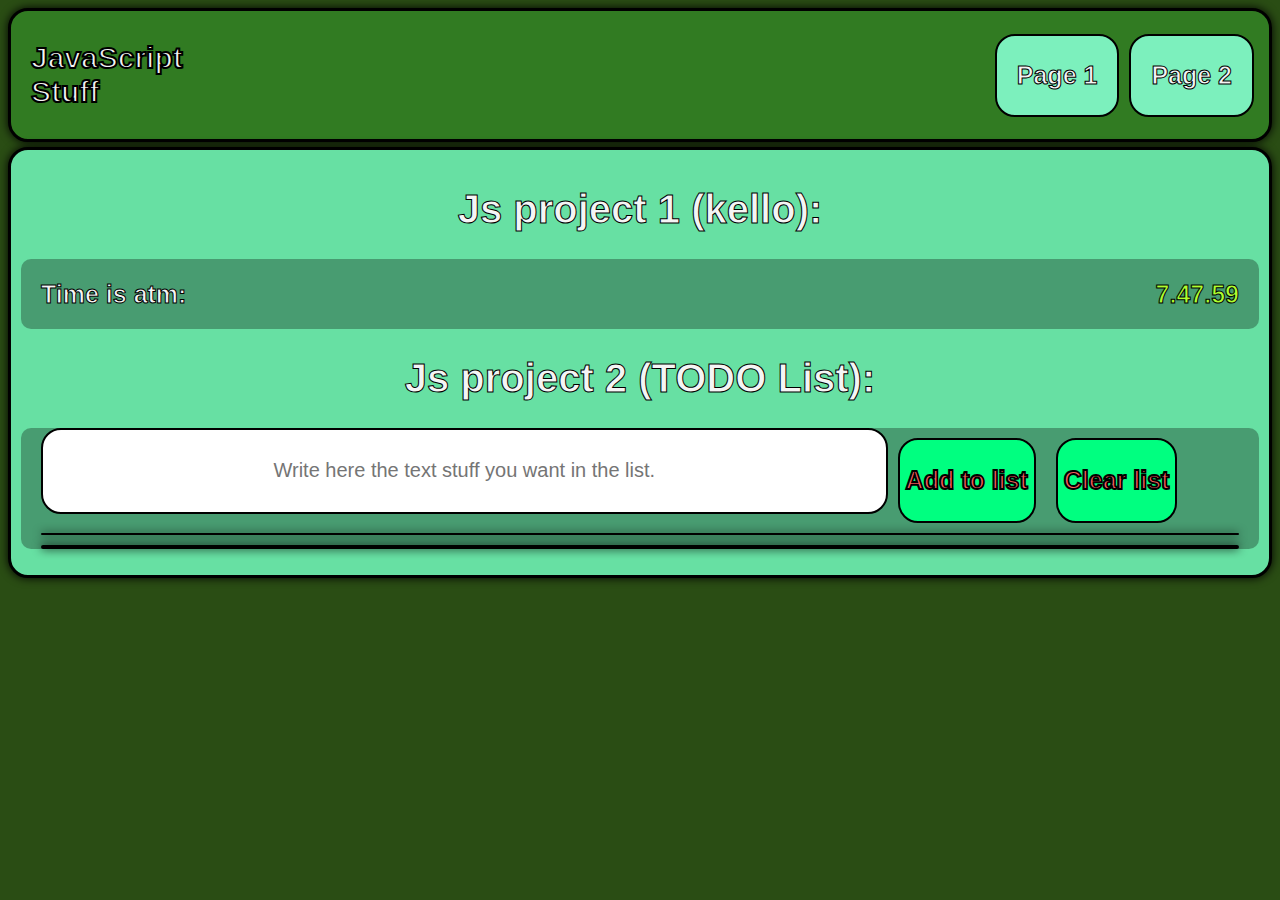
<file: index1.html>
<!DOCTYPE html>
<html lang="en">

<head>
    <link rel="stylesheet" href="style.css">
    <meta charset="UTF-8">
    <meta name="viewport" content="width=device-width, initial-scale=1.0">
    <title>JavaScript juttuja</title>
</head>

<body>
    <!-- Header -->
    <header>
        <!-- Title -->
        <div id="headerContainer">
            <div id="headerTitle">
                <h1 class="title">JavaScript Stuff</h1>
            </div>

            <div class="Buttons">
                <div class="headerButton" onclick="windowSwitcher(1)">
                    <p class="text">Page 1</p>
                </div>
                <div class="headerButton" onclick="windowSwitcher(2)">
                    <p class="text">Page 2</p>
                </div>
            </div>
        </div>


    </header>

    <!-- Content -->
    <div class="mainContent">
        <!-- Tehtävä 1-->
        <div>
            <div class="subTitle">
                <h1 class="titleH1">Js project 1 (kello):</h1>
            </div>
            <div class="clockDiv">
                <h2 class="text">Time is atm:</h2>
                <h2 class="text" id="clocker"></h2>
            </div>
        </div>
        <!-- Tehtävä 2-->
        <div>
            <div class="subTitle">
                <h1 class="titleH1">Js project 2 (TODO List):</h1>
            </div>
            <div id="todoDiv">
                <div class="nextTo">
                    <input id="Input" placeholder="Write here the text stuff you want in the list.">
                    <button class="button" onclick="addToList()">
                        <p class="buttonText text">Add to list</p>
                    </button>
                    <button class="button" onclick="clearList()">
                        <p class="buttonText text">Clear list</p>
                    </button>
                </div>
                <div class="underline"></div>
                <ul id="todoList">

                </ul>
            </div>
        </div>
    </div>
</body>
<script src="js1.js"></script>
<script src="main.js"></script>

</html>
</file>
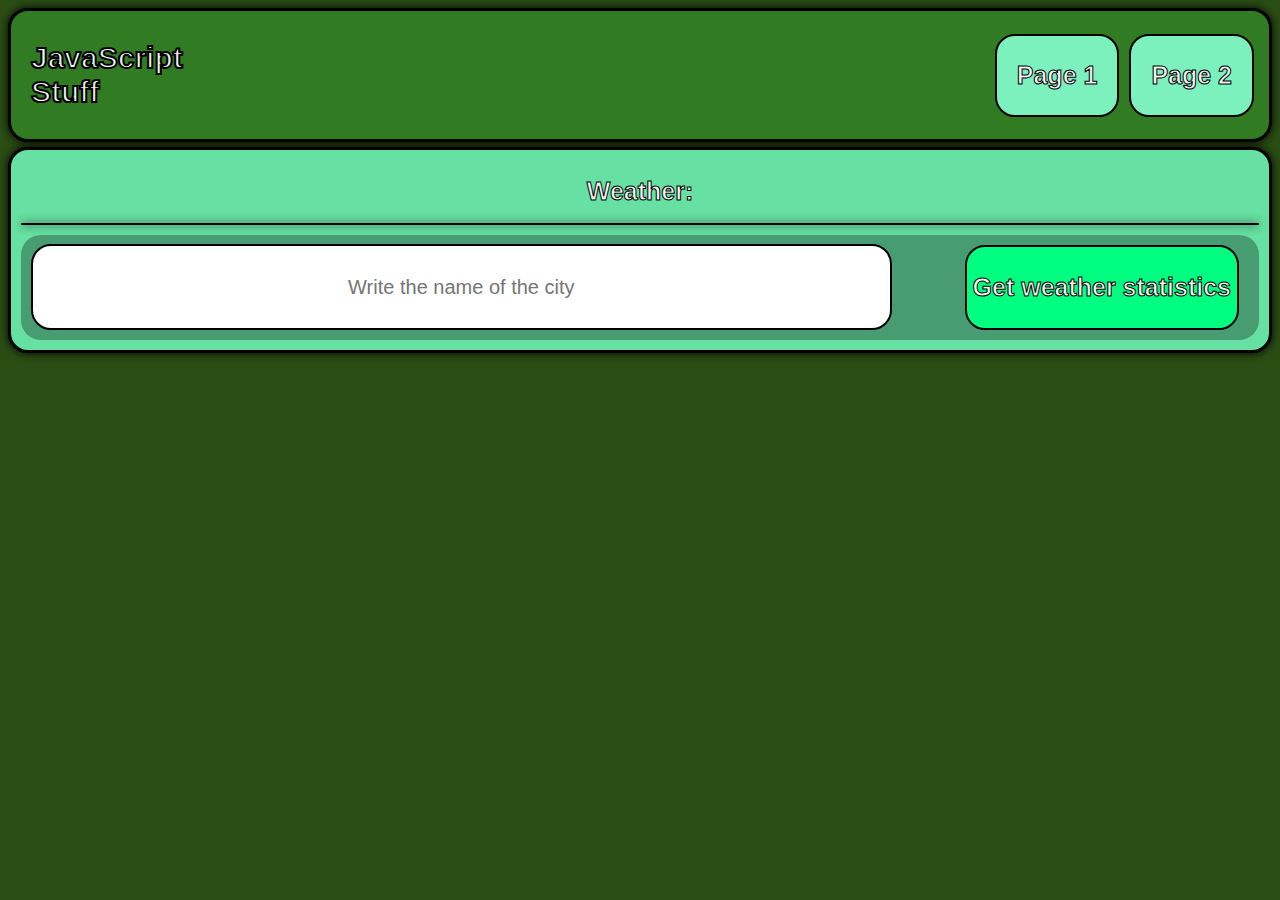
<file: index2.html>
<!DOCTYPE html>
<html lang="en">

<head>
    <link rel="stylesheet" href="style.css">
    <meta charset="UTF-8">
    <meta name="viewport" content="width=device-width, initial-scale=1.0">
    <title>JavaScript Stuff</title>
</head>

<body>
    <div id="infoDiv">

    </div>
    <!-- Header -->
    <header>
        <!-- Title -->
        <div id="headerContainer">
            <div id="headerTitle">
                <h1 class="title">JavaScript Stuff</h1>
            </div>

            <div class="Buttons">
                <div class="headerButton" onclick="windowSwitcher(1)">
                    <p class="text">Page 1</p>
                </div>
                <div class="headerButton" onclick="windowSwitcher(2)">
                    <p class="text">Page 2</p>
                </div>
            </div>
        </div>


    </header>

    <!-- Content -->
    <div class="mainContent">
        <div class="subTitle">
            <h1 class="titleH1 text">Weather:</h1>
            <div class="underline"></div>
        </div>

        <div class="WI">
            <input id="Input" type="text" placeholder="Write the name of the city">
            <button onclick="makeWeatherCall(document.getElementById('Input').value)" class="button">
                <p class="text">
                    Get weather statistics
                </p>
            </button>
        </div>
        <li id="WeatherInformation" style="list-style: none;">

        </li>
    </div>
</body>

<script src="js2.js"></script>
<script src="main.js"></script>

</html>
</file>
<file: style.css>
body
{
    background-color: #2A4D14;
    transition: all 0.5s ease-in;
    overflow-x: hidden;
}

@keyframes smoothInLeft {
    0%{
        transform: translateX(-1000px);
        opacity: 0;
    }
    100%{
        opacity: 1;
        transform: translateX(0px);
    }
 }
 @keyframes smoothInRight {
    0%{
        transform: translateX(1000px);
        opacity: 0;
    }
    100%{
        opacity: 1;
        transform: translateX(0px);
    }
 }

header{
    align-items: center;
    animation-name: smoothInLeft;
    animation-duration: 1s;
    animation-delay: 0s;
    border-radius: 20px;
    border: none;
    padding-left: 20px;
    padding-top: 10px;
    padding-bottom: 10px;
    background-color:#317B22;
    border: 3px solid black;
    box-shadow: 0px 0px 10px black;
}

#headerContainer{
    display: flex;
    flex-direction: row;
    justify-content: space-between;
}

.title{
    -webkit-text-stroke: black;
    -webkit-text-stroke-width: 2px;
    font-family: 'Trebuchet MS', 'Lucida Sans Unicode', 'Lucida Grande', 'Lucida Sans', Arial, sans-serif;
    font-size: 30px;
    user-select: none;
    transition: all 0.2s;
    text-wrap:pretty;
    color: whitesmoke;
}

.title:hover{
    
    transform: translateX(10px);
    cursor: pointer;
}

.mainContent{
    padding-top: 10px;
    animation-name: smoothInRight;
    animation-duration: 1s;
    animation-delay: 0s;
    border-radius: 20px;
    border: none;
    padding-left: 10px;
    padding-right: 10px;
    margin-top: 5px;
    padding-bottom: 10px;
    background-color:#67E0A3;
    border: 3px solid black;
    box-shadow: 0px 0px 10px black;
}

.underline{
    width: 100%;
    height: 2px;
    border: none;
    border-radius: 20px;
    background-color: black;
    margin-bottom: 10px;
    box-shadow: 0px 0px 10px black;
}

#headerTitle{
    width: 14%;
}

.titleH1{
    color: whitesmoke;
    -webkit-text-stroke: black 1px;
    text-align: center;
    font-size: 40px;
    font-family: 'Trebuchet MS', 'Lucida Sans Unicode', 'Lucida Grande', 'Lucida Sans', Arial, sans-serif;
}

.headerButton{
    border-radius: 20px;
    background-color: #7CF0BD;
    border: 2px solid black;
    padding-left: 20px;
    padding-right: 20px;
    margin-left: 10px;
    user-select: none;
    transition: all 0.3s;
}
.headerButton:hover{
    cursor: pointer;
    background-color: rgba(255, 255, 255, 0.3);
}

.text{
    font-size: 20px;
    font-family: 'Trebuchet MS', 'Lucida Sans Unicode', 'Lucida Grande', 'Lucida Sans', Arial, sans-serif;
    align-self: center;
    text-align: center;
    color: whitesmoke;
    font-weight: bold;
    font-size: 25px;
    -webkit-text-stroke: black;
    -webkit-text-stroke-width: 1px;
}

.Buttons{
    align-items: center;
    display: flex;
    flex-direction: row;
    justify-content: space-between;
    margin-right: 15px;
}

.clockDiv{
    display: flex;
    flex-direction: row;
    justify-content: space-between;
    background-color: rgba(0, 0, 0, 0.3);
    border-radius: 10px;
    padding-left: 20px;
    padding-right: 20px;
}

#clocker{
    color: greenyellow;
    -webkit-text-stroke-width: 1px;
    -webkit-text-stroke-color: black;
    user-select: none;
    transition: all 0.3s ease-in-out;
}
#clocker:hover{
    color: aquamarine;
    font-size: 30px;
    cursor: pointer;
}

.button{
    margin-left: 10px;
    margin-right: 10px;
    margin-top: 10px;
    margin-bottom: 10px;
    background-color: #00ff80;
    border-radius: 20px;
    border: 2px solid black;
    transition: all 0.3s ease-in-out;
}
.button:hover{
    background-color: rgb(255, 93, 93);
    cursor: pointer;
}

.buttonText{
    color: rgb(255, 93, 93);
    font-weight: 1000;
    -webkit-text-stroke-width: 1px;
    -webkit-text-stroke-color: black;
}

.nextTo{
    display: flex;
    flex-direction: row;
    justify-content: left;
}
#todoDiv{
    background-color: rgba(0, 0, 0, 0.3);
    border-radius: 10px;
    padding-left: 20px;
    padding-right: 20px;
    margin-bottom: 10px;
}

#todoList{
    margin-top: 10px;
    list-style: none;
    border: 2px solid black;
    box-shadow: 0px 0px 10px black;
    border-radius: 5px;
}

#Input{
    text-align: center;
    border-radius: 20px;
    border: 2px solid black;
    width: 70%;
    height: 80px;
    font-size: 20px;
    background-color: #ffffff;
    color: black;
}

.infoDiv{
    position: fixed;
    z-index: 999;
    top: 2%;
    right: 1%;
    left: 85%;
    bottom: 80%;
    background-color: rgb(255, 112, 112);
    border: 4px solid black;
    border-radius: 20px;
    transition: all 0.4s ease-in-out;
    animation-name: infoDiv;
    animation-duration: 0.4s;
    animation-delay: 0s;
}

@keyframes infoDiv{
    0%{
        transform: translateX(150px);
        opacity: 0;
    }
    100%{
        transform: translateX(0px);
        opacity: 1;
    }
}

#WeatherInformation{
    transition: all 0.5s ease-in-out;
}

.weatherInfoDivInner{
    border: 3px solid black;
    box-shadow: 0px 0px 10px black;
    background-color: rgba(0,0,0,0.3); border-radius: 10px; padding-top:10px; padding-bottom:10px;
}
.WI
{
    background-color: rgba(0, 0, 0, 0.3); border-radius: 20px; padding-left: 10px; padding-right: 10px; display: flex; flex-direction: row; justify-content: space-between; align-items: center;
}
</file>
